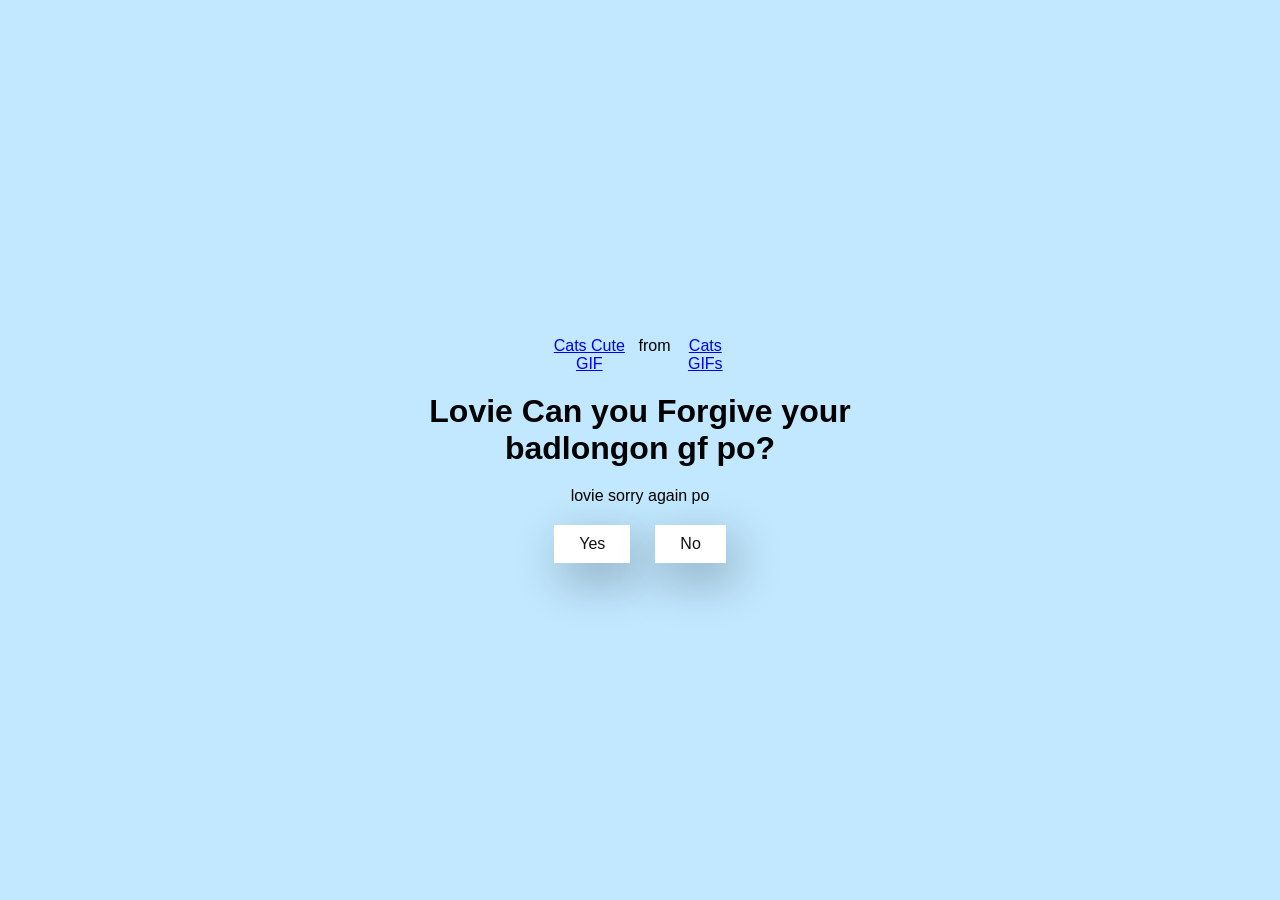
<file: index.html>
<!DOCTYPE html> 
<html lang="en">
<head>
<meta charset="UTF-8">
<meta name="viewport" content="width=device-width, initial-scale=1.0"> 
<title>Hi Po Lovie</title>

<link rel="stylesheet" href="./style.css">
</head>
<body>
    <div class="container">

        <div class="tenor-gif-embed" data-postid="21472193" data-share-method="host" data-aspect-ratio="1" data-width="100%">
            <a href="https://tenor.com/view/cats-cat-cute-white-cat-gif-21472193">Cats Cute GIF</a>from <a href="https://tenor.com/search/cats-gifs">Cats GIFs</a></div> <script type="text/javascript" async src="https://tenor.com/embed.js"></script>


        <h1> Lovie Can you Forgive your badlongon gf po?</h1>
        <p>lovie sorry again po</p>

        <div class="btn">
            <a href="yes.html"> Yes</a>
            <a href="no1.html">No</a>
        </div>
    </div>
</body>
</html>
</file>
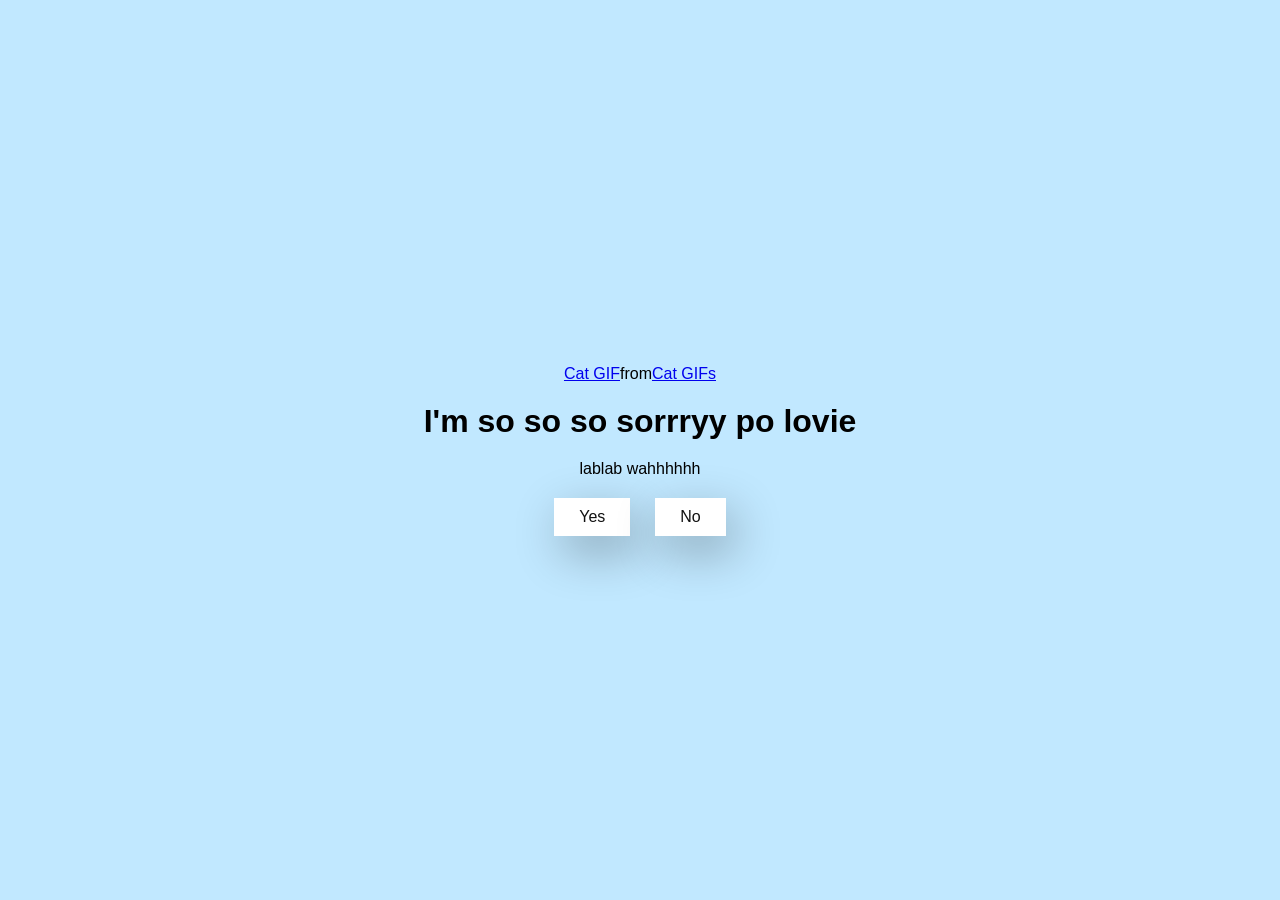
<file: no1.html>
<!DOCTYPE html> 
<html lang="en">
<head>
<meta charset="UTF-8">
<meta name="viewport" content="width=device-width, initial-scale=1.0"> 
<title>Hi Po Lovie</title>

<link rel="stylesheet" href="./style.css">
</head>
<body>
    <div class="container">

        <div class="tenor-gif-embed" data-postid="10173437195524493032" data-share-method="host" 
        data-aspect-ratio="1.22222" data-width="100%"><a href="https://tenor.com/view/cat-gif-10173437195524493032">
            Cat GIF</a>from <a href="https://tenor.com/search/cat-gifs">Cat GIFs</a></div> 
        <script type="text/javascript" async src="https://tenor.com/embed.js"></script>

        <h1>I'm so so so sorrryy po lovie</h1>
        <p>lablab wahhhhhh</p>

        
        <div class="btn">
            <a href="yes.html"> Yes</a>
            <a href="no2.html">No</a>
        </div>
        
    </div>
</body>
</html>
</file>
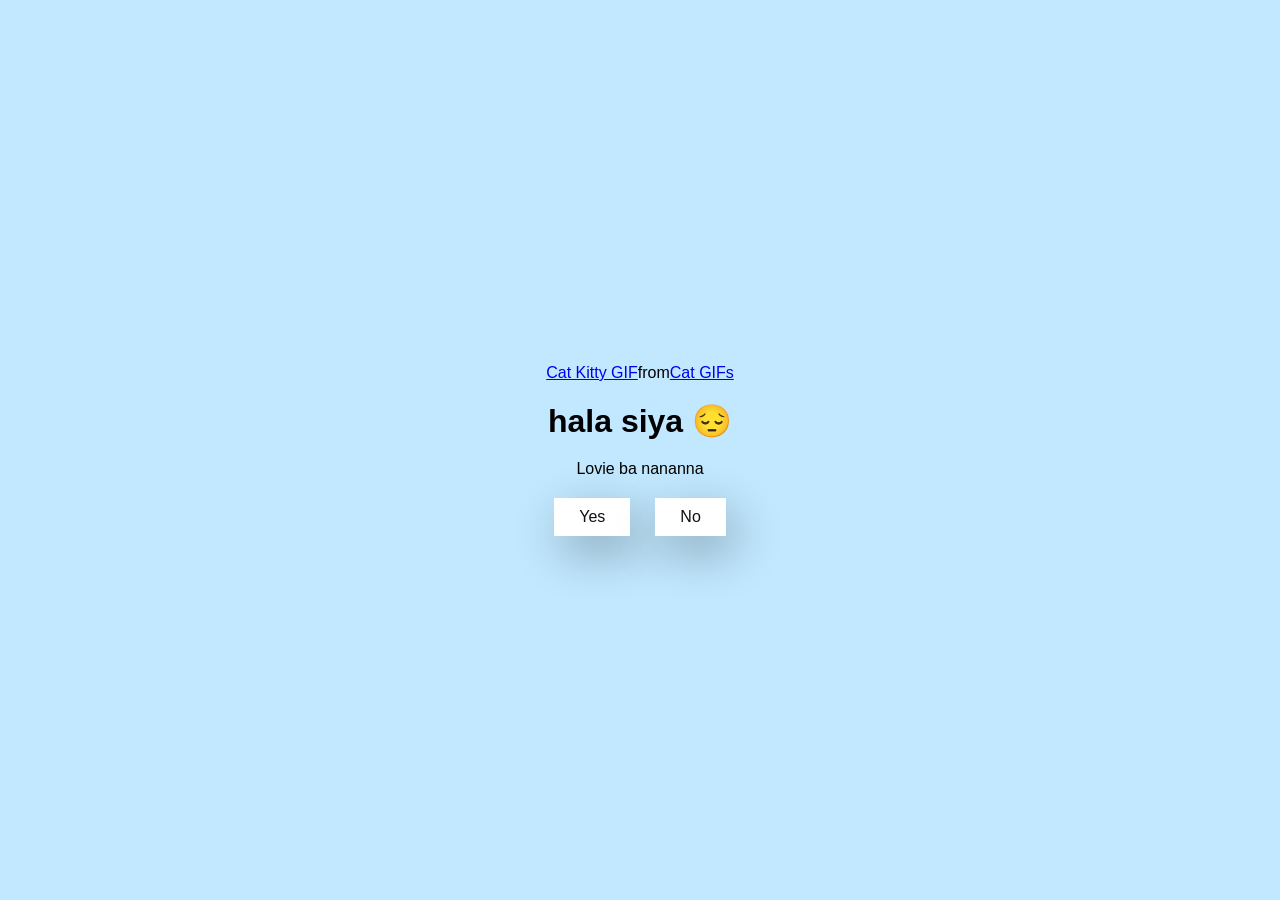
<file: no2.html>
<!DOCTYPE html> 
<html lang="en">
<head>
<meta charset="UTF-8">
<meta name="viewport" content="width=device-width, initial-scale=1.0"> 
<title>Hi Po Lovie</title>

<link rel="stylesheet" href="./style.css">
</head>
<body>
    <div class="container">

        <div class="tenor-gif-embed" data-postid="25340141" data-share-method="host" data-aspect-ratio="1" 
        data-width="100%"><a href="https://tenor.com/view/cat-kitty-gif-25340141">Cat Kitty GIF</a>from <a href="https://tenor.com/search/cat-gifs">Cat GIFs</a></div> 
        <script type="text/javascript" async src="https://tenor.com/embed.js"></script>
        
        <h1>hala siya 😔</h1>
        <p>Lovie ba nananna</p>

        
        <div class="btn">
            <a href="yes.html"> Yes</a>
            <a href="no3.html">No</a>
        </div>
        
    </div>
</body>
</html>
</file>
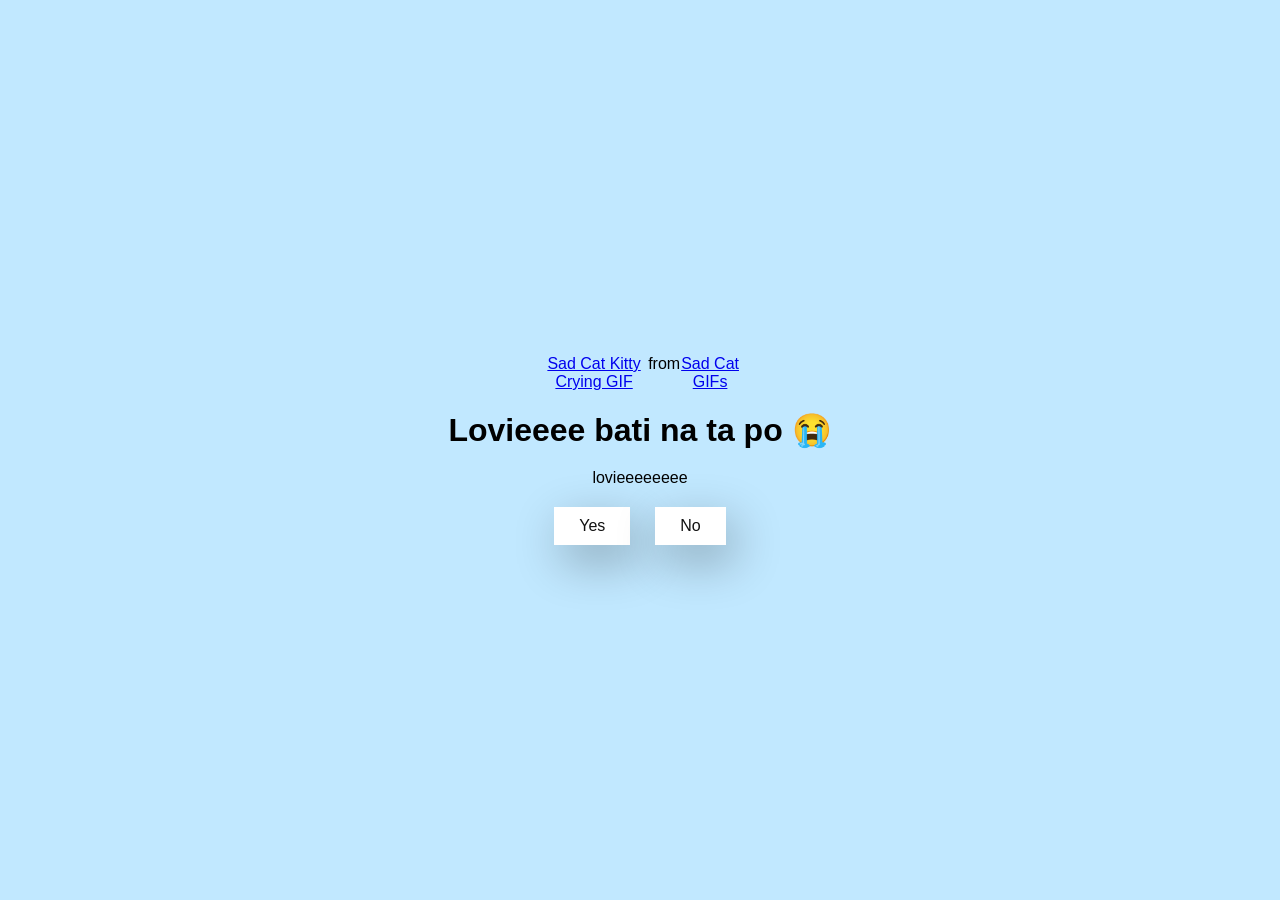
<file: no3.html>
<!DOCTYPE html> 
<html lang="en">
<head>
<meta charset="UTF-8">
<meta name="viewport" content="width=device-width, initial-scale=1.0"> 
<title>Hi Po Lovie</title>

<link rel="stylesheet" href="./style.css">
</head>
<body>
    <div class="container">

        <div class="tenor-gif-embed" data-postid="24484563" data-share-method="host" data-aspect-ratio="1" 
        data-width="100%"><a href="https://tenor.com/view/sad-cat-kitty-crying-sadge-gif-24484563">Sad Cat Kitty Crying GIF

        </a>from <a href="https://tenor.com/search/sad+cat-gifs">Sad Cat GIFs</a></div> <script 
        type="text/javascript" async src="https://tenor.com/embed.js"></script>


      

        <h1>Lovieeee bati na ta po 😭</h1>
        <p>lovieeeeeeee</p>

        
        <div class="btn">
            <a href="yes.html"> Yes</a>
            <a href="#" id="move-random">No</a>
        </div>
        
    </div>
    <script src="./script.js"></script>
</body>
</html>
</file>
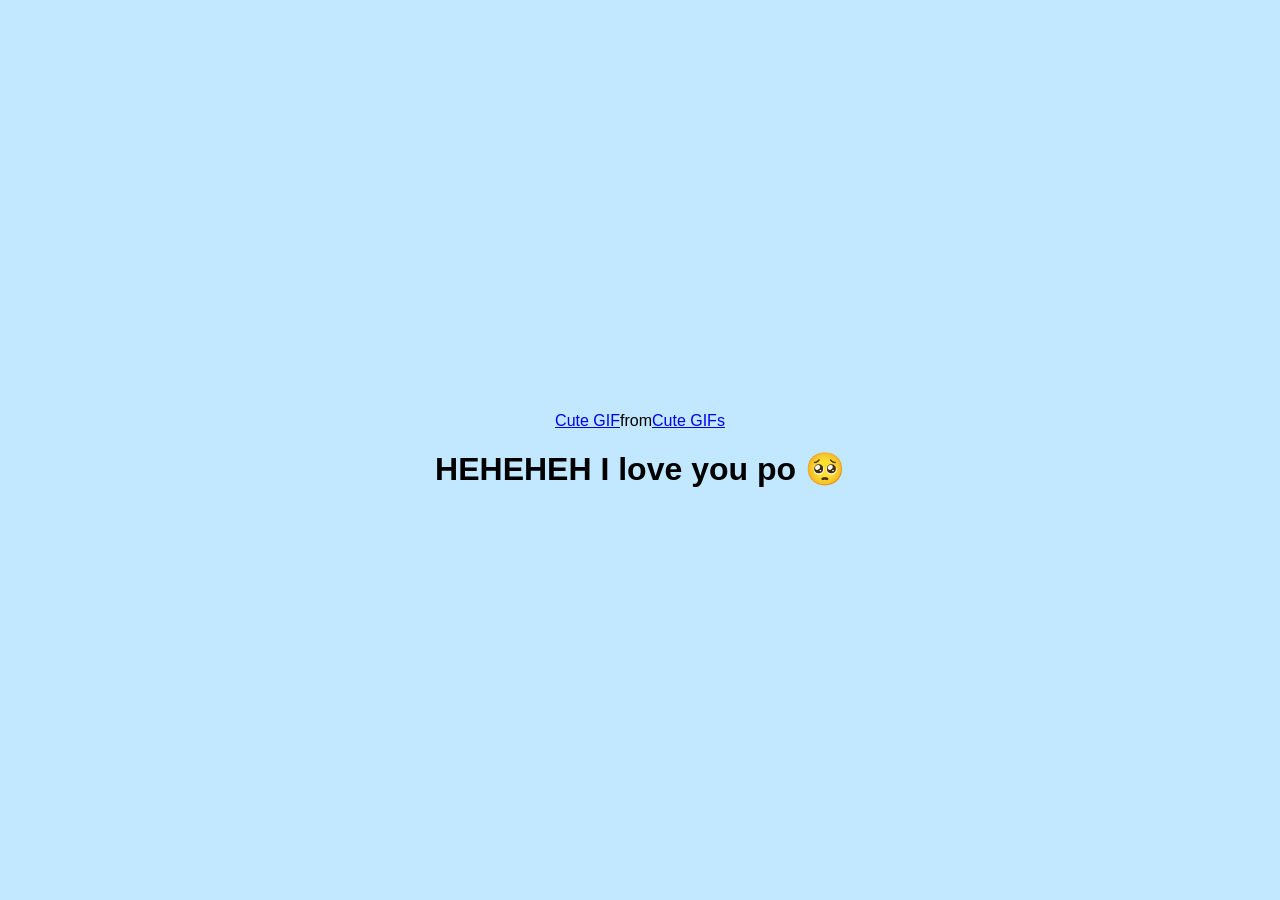
<file: yes.html>
<!DOCTYPE html> 
<html lang="en">
<head>
<meta charset="UTF-8">
<meta name="viewport" content="width=device-width, initial-scale=1.0"> 
<title>Hi Po Lovie</title>

<link rel="stylesheet" href="./style.css">
</head>
<body>
    <div class="container">

        <div class="tenor-gif-embed" data-postid="5646387498995520202" data-share-method="host"
         data-aspect-ratio="1" data-width="100%"><a href="https://tenor.com/view/cute-gif-5646387498995520202">Cute GIF</a>from <a href="https://tenor.com/search/cute-gifs">Cute GIFs</a></div> <script 
         type="text/javascript" async src="https://tenor.com/embed.js"></script>
        <h1> HEHEHEH I love you po 🥺</h1>
       
        
    </div>
</body>
</html>
</file>
<file: style.css>
*{
    margin: 0;
    padding: 0;
    box-sizing: border-box;
     font-family:  sans-serif;
}

body {
    width: 100%;
    min-height: 100vh;
    display: flex;
    justify-content: center;
    align-items: center;
    background-color: #C1E8FF;

}

.container {
    display: flex;
    flex-direction: column;
    text-align: center;
    align-items: center;
    gap: 20px;
    max-width: 500px;
    margin: 20px;
}

.container .tenor-gif-embed {
    display: flex;
    max-width: 200px;

}

.container .btn{
    display: flex;
    gap: 25px;
}

 .btn a {
    text-decoration: none;
    color: #111;
    background-color: #fff;
    padding: 10px 25px;
    box-shadow: 0.5rem 1rem 3rem hsl(0, 0%, 0%, 0.3);
}
</file>
